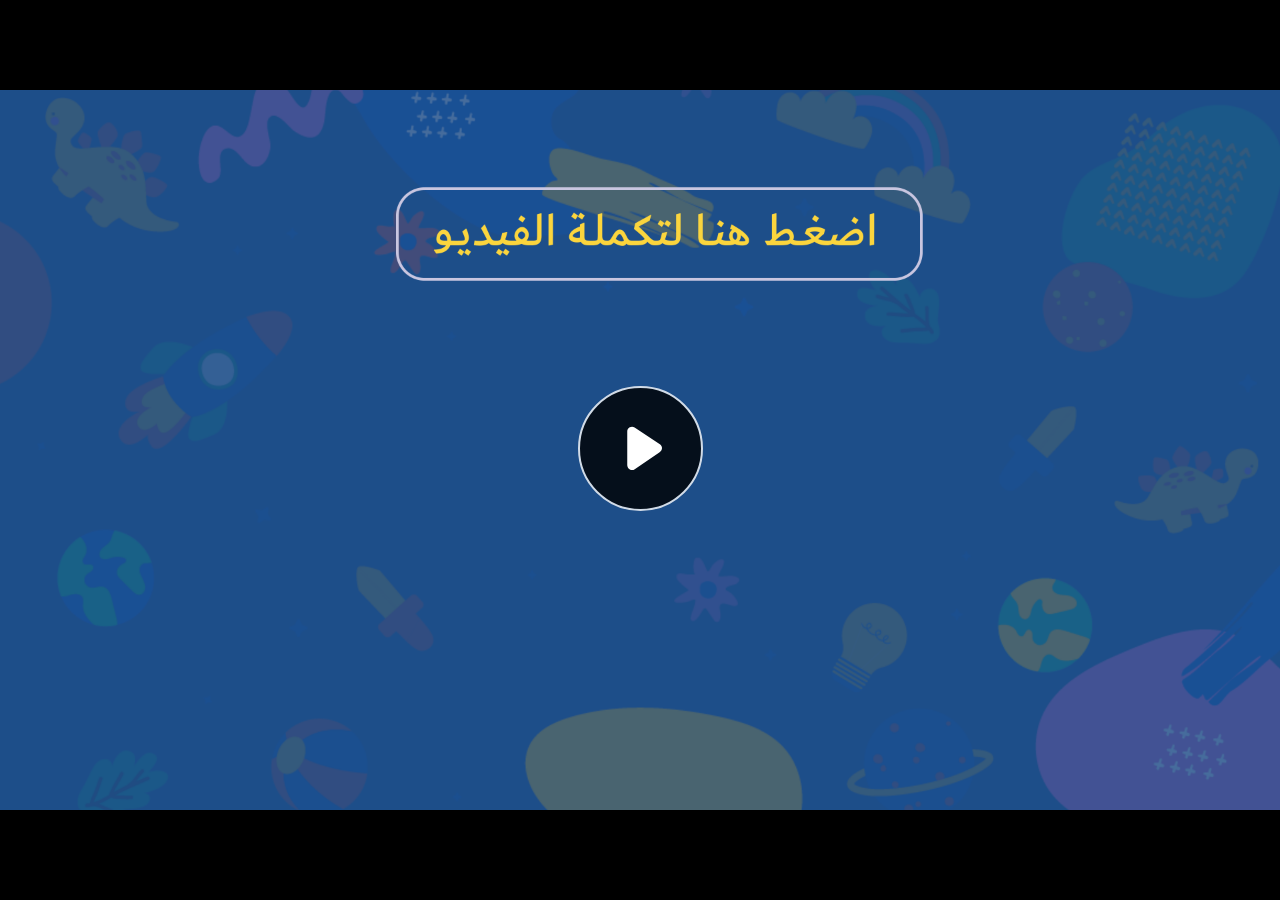
<file: index.html>
﻿<!doctype html>
<html lang="en-US">
<head>
  <meta charset="utf-8">
  <!-- Created using Storyline 360 - http://www.articulate.com  -->
  <!-- version: 3.71.29339.0 -->
  <title> EG.G4.EMATH.SEM2.UA.T2.S1.2 (Q2)</title>
  <meta http-equiv="x-ua-compatible" content="IE=edge"/>
  <meta name="viewport" content="width=device-width,initial-scale=1,user-scalable=no,shrink-to-fit=no,minimal-ui"/>
  <meta name="apple-mobile-web-app-capable" content="yes"/>
  <style>
    html, body { height: 100%; padding: 0; margin: 0 }
    #app { height: 100%; width: 100%; }
  </style>

  <script>
    window.DS = {};
    window.globals = {
      DATA_PATH_BASE: '',
      HAS_FRAME: true,
      HAS_SLIDE: true,

      lmsPresent: false,
      tinCanPresent: false,
      cmi5Present: false,
      aoSupport: false,
      scale: 'noscale',
      captureRc: false,
      browserSize: 'optimal',
      bgColor: '#282828',
      features: 'AccessibleVideo,ConnectionMessages,FullScreenToggle,InsertSvgPicture,LayerPresentAsDialog,MultipleQuizTracking,UpdatedScrollingPanels,UpdatedThemeEditor',
      themeName: 'unified',
      preloaderColor: '#FFFFFF',
      suppressAnalytics: false,
      productChannel: 'stable',
      publishSource: 'storyline',
      aid: 'aid|dd341018-a8d3-41b5-95f5-fb131f3e5e10',
      cid: '697dac5c-148d-4a1a-a8a9-b9f780e92e8a',
      playerVersion: '3.71.29339.0',
      publishTimestamp: '2023-02-12T17:12:33.2521035Z',
      maxIosVideoElements: 10,
      connectionSettings: { message: 'You%20are%20offline.%20Trying%20to%20reconnect...', useDarkTheme: false },

      
      parseParams: function(qs) {
        if (window.globals.parsedParams != null) {
          return window.globals.parsedParams;
        }
        qs = (qs || window.location.search.substr(1)).split('+').join(' ');
        var params = {},
            tokens,
            re = /[?&]?([^=]+)=([^&]*)/g;

        while (tokens = re.exec(qs)) {
          params[decodeURIComponent(tokens[1]).trim()] =
            decodeURIComponent(tokens[2]).trim();
        }
        window.globals.parsedParams = params;
        return params;
      }

    };
  </script>
  <script>
    var isIe11 = ('ActiveXObject' in window || window.MSBlobBuilder != null)
      && window.msCrypto != null && !window.ActiveXObject;
    if (isIe11) {
      window.globals.unsupportedBrowser = true;
      document.write(atob('[base64]'));
    }
  </script>
  
  <script>window.THREE = { };</script>
  
</head>
<body style="background: #282828" class="cs-HTML theme-unified">
  <!-- 360 -->
  <script>!function(e){var i=/iPhone/i,o=/iPod/i,n=/iPad/i,t=/(?=.*\bAndroid\b)(?=.*\bMobile\b)/i,d=/Android/i,s=/(?=.*\bAndroid\b)(?=.*\bSD4930UR\b)/i,b=/(?=.*\bAndroid\b)(?=.*\b(?:KFOT|KFTT|KFJWI|KFJWA|KFSOWI|KFTHWI|KFTHWA|KFAPWI|KFAPWA|KFARWI|KFASWI|KFSAWI|KFSAWA)\b)/i,r=/IEMobile/i,h=/(?=.*\bWindows\b)(?=.*\bARM\b)/i,a=/BlackBerry/i,l=/BB10/i,p=/Opera Mini/i,f=/(CriOS|Chrome)(?=.*\bMobile\b)/i,u=/(?=.*\bFirefox\b)(?=.*\bMobile\b)/i,c=new RegExp("(?:Nexus 7|BNTV250|Kindle Fire|Silk|GT-P1000)","i"),w=function(e,i){return e.test(i)},A=function(e){var A=e||navigator.userAgent,v=A.split("[FBAN");if(void 0!==v[1]&&(A=v[0]),this.apple={phone:w(i,A),ipod:w(o,A),tablet:!w(i,A)&&w(n,A),device:w(i,A)||w(o,A)||w(n,A)},this.amazon={phone:w(s,A),tablet:!w(s,A)&&w(b,A),device:w(s,A)||w(b,A)},this.android={phone:w(s,A)||w(t,A),tablet:!w(s,A)&&!w(t,A)&&(w(b,A)||w(d,A)),device:w(s,A)||w(b,A)||w(t,A)||w(d,A)},this.windows={phone:w(r,A),tablet:w(h,A),device:w(r,A)||w(h,A)},this.other={blackberry:w(a,A),blackberry10:w(l,A),opera:w(p,A),firefox:w(u,A),chrome:w(f,A),device:w(a,A)||w(l,A)||w(p,A)||w(u,A)||w(f,A)},this.seven_inch=w(c,A),this.any=this.apple.device||this.android.device||this.windows.device||this.other.device||this.seven_inch,this.phone=this.apple.phone||this.android.phone||this.windows.phone,this.tablet=this.apple.tablet||this.android.tablet||this.windows.tablet,"undefined"==typeof window)return this},v=function(){var e=new A;return e.Class=A,e};"undefined"!=typeof module&&module.exports&&"undefined"==typeof window?module.exports=A:"undefined"!=typeof module&&module.exports&&"undefined"!=typeof window?module.exports=v():"function"==typeof define&&define.amd?define("isMobile",[],e.isMobile=v()):e.isMobile=v()}(this);
    window.isMobile.apple.tablet = window.isMobile.apple.tablet ||
      (navigator.platform === 'MacIntel' && navigator.maxTouchPoints > 1);
    window.isMobile.apple.device = window.isMobile.apple.device || window.isMobile.apple.tablet;
    window.isMobile.tablet = window.isMobile.tablet || window.isMobile.apple.tablet;
    window.isMobile.any = window.isMobile.any || window.isMobile.apple.tablet;
  </script>

  <div id="focus-sink" tabindex="-1"></div>

  <div id="preso"></div>
  <script>
    (function() {

      var classTypes = [ 'desktop', 'mobile', 'phone', 'tablet' ];

      var addDeviceClasses = function(prefix, testObj) {
        var curr, i;
        for (i = 0; i < classTypes.length; i++) {
          curr = classTypes[i];
          if (testObj[curr]) {
            document.body.classList.add(prefix + curr);
          }
        }
      };

      var params = window.globals.parseParams(),
          isDevicePreview = params.devicepreview === '1',
          isPhoneOverride = params.deviceType === 'phone' || (isDevicePreview && params.phone == '1'),
          isTabletOverride = (params.deviceType === 'tablet' || isDevicePreview) && !isPhoneOverride,
          isMobileOverride = isPhoneOverride || isTabletOverride;

      var deviceView = {
        desktop: !window.isMobile.any && !isMobileOverride,
        mobile: window.isMobile.any || isMobileOverride,
        phone: isPhoneOverride || (window.isMobile.phone && !isTabletOverride),
        tablet: isTabletOverride || window.isMobile.tablet
      };

      window.globals.deviceView = deviceView;
      window.isMobile.desktop = !window.isMobile.any;
      window.isMobile.mobile = window.isMobile.any;

      addDeviceClasses('view-', deviceView);

    })();
  </script>
  
  <script src='story_content/user.js' type=text/javascript></script>
  <div class="slide-loader"></div>

  <script>
    var doc = document, loader = doc.body.querySelector('.slide-loader'); [ 1, 2, 3 ].forEach(function(n) { var d = doc.createElement('div'); d.style.backgroundColor = window.globals.preloaderColor; d.classList.add('mobile-loader-dot'); d.classList.add('dot' + n); loader.appendChild(d); });
  </script>

  <div class="mobile-load-title-overlay" style="display: none">
    <div class="mobile-load-title"> EG.G4.EMATH.SEM2.UA.T2.S1.2 (Q2)</div>
  </div>

  <div class="mobile-chrome-warning"></div>

  
<style>
  .warn-connection-dialog {
    display: none;
    background: transparent;
    pointer-events: none;
    position: fixed;
    left: 0;
    top: 0;
    width: 100%;
    height: 100%;
    z-index: 999;
  }

  .warn-connection-content {
    border-radius: 4px;
    background: white;
    border: 1px solid #E7E7E7;
    color: #333333;
    box-shadow: 0 2px 4px rgba(0, 0, 0, 0.25);
    transition: all 150ms ease-out;
    position: absolute;
    white-space: nowrap;
  }

  .view-phone.is-landscape .warn-connection-content {
    left: 23px;
    bottom: 23px;
  }

  .view-tablet.is-landscape .warn-connection-content {
    left: 50%;
    top: 20px;
    transform: translateX(-50%);
  }

  .is-portrait .warn-connection-content {
    transform: translate(-50%, calc(-100% - 15px));
  }

  .warn-connection-content p {
    display: inline-block;
    margin: 0 8px 0 0;
    line-height: 33px;
    font-size: 11px;
  }

  .warn-connection-content svg {
    position: relative;
    vertical-align: middle;
    margin: 0 2px 2px 8px;
  }

  .view-desktop .warn-connection-content {
    left: 1.5em;
    bottom: 1.5em;
  }

  .view-desktop .warn-connection-content p {
    font-size: 1.1em;
  }

  .is-offline .warn-connection-dialog {
    display: block;
  }

  .is-offline .cs-panel * {
    pointer-events: none !important;
  }

  .is-offline .cs-panel {
    pointer-events: all !important;
  }

  .is-offline #nav-controls * {
    pointer-events: none !important;
  }

  .is-offline #nav-controls {
    pointer-events: all !important;
  }
</style>

<div class="warn-connection-dialog">
  <div class="warn-connection-content">
    <svg width="17" height="15" viewBox="0 0 17 15" xmlns="http://www.w3.org/2000/svg">
      <path fill="#8F0000" stroke="white" d="M16.07,12.98 L15.88,12.23 L9.51,1.21 C8.97,0.26,7.6,0.26,7.06,1.21 L0.69,12.23 C0.15,13.16,0.81,14.36,1.91,14.36 H14.65 C15.47,14.36,16.05,13.7,16.07,12.98 Z"/>
      <path fill="white" stroke="white" d="M8.58,5.5 C8.35,5.28,8.5,5.35,8.21,5.32 C8.09,5.35,7.97,5.49,7.96,5.67 C7.97,5.79,7.98,5.92,7.98,6.04 L7.98,6.04 C7.99,6.17,8,6.31,8.01,6.43 L8.01,6.44 C8.03,6.92,8.06,7.41,8.09,7.9 L8.09,7.9 C8.12,8.39,8.14,8.88,8.17,9.37 C8.17,9.39,8.18,9.42,8.2,9.44 C8.23,9.46,8.25,9.47,8.28,9.47 C8.31,9.47,8.34,9.46,8.35,9.44 C8.37,9.43,8.38,9.4,8.39,9.35 L8.39,9.34 C8.39,9.24,8.4,9.15,8.4,9.05 L8.4,9.05 C8.41,8.96,8.41,8.86,8.42,8.75 C8.43,8.44,8.45,8.12,8.47,7.81 L8.47,7.81 C8.49,7.49,8.51,7.18,8.53,6.87 C8.55,6.46,8.56,6.05,8.59,5.64 L8.6,5.62 C8.6,5.57,8.59,5.53,8.58,5.5 L8.21,5.32 Z"/>
      <circle fill="white" stroke="white" cx="8.3" cy="11.35" r="0.3"/>
    </svg>
    <p>You are offline. Trying to reconnect...</p>
  </div>
</div>

<script>
  (function() {
    window.DS.connection = {
      warningShown: false,
      assets: {},
      loadingAssetGroup: false,
      retryDelay: 500
    };

    // @TODO this is POC code and can be cleaned up a bit more if we move forward
    // with the feature



    // The `window.globals.features` variable must be set in `webpack.dev.config` when testing locally - it is not enough
    // to have it in the data - but it must be set there as well.
    var useConnectionMessages = window.AbortController != null &&
      window.location.protocol != 'file:' &&
      window.globals.features.indexOf('ConnectionMessages') != -1;

    window.DS.connection.useConnectionMessages = useConnectionMessages

    var assetCount = 0;
    var checkLoadedId;
    var connectionSettings = window.globals.connectionSettings;

    if (useConnectionMessages && connectionSettings != null) {
      var contentEl = document.querySelector('.warn-connection-content');
      var messageEl = contentEl.querySelector('p')

      if (connectionSettings.useDarkTheme) {
        contentEl.style.borderColor = '#BABBBA';
        contentEl.style.backgroundColor = '#282828';
        contentEl.style.color = '#FFFFFF';
      }

      if (connectionSettings.message != null) {
        messageEl.textContent = window.decodeURIComponent(connectionSettings.message);
      }
    }

    function checkAssetsReady() {
      for (var i in DS.connection.assets) {
        if (!DS.connection.assets[i].success) {
          return false;
        }
      }
      return true;
    }

    function stopAssetGroup() {
      if (!useConnectionMessages) { return; }

      assetCount = 0;

      DS.connection.oldAssetGroup = DS.connection.assets;
      DS.connection.assets = {};
      DS.connection.loadingAssetGroup = false;
      clearInterval(checkLoadedId);
    }

    function startAssetGroup() {
      if (!useConnectionMessages) { return; }
      var ticks = 0;
      clearInterval(checkLoadedId);
      checkLoadedId = setInterval(function() {
        var loaded = 0;
        if (assetCount === 0 && loaded === 0) {
          clearInterval(checkLoadedId);
          return;
        }

        for (var i in DS.connection.assets) {
          if (DS.connection.assets[i].success) {
            loaded++;
          }
        }

        if (assetCount === loaded && checkAssetsReady()) {
          for (var i in DS.connection.assets) {
            if (DS.connection.assets[i].action) {
              DS.connection.assets[i].action();
            }
          }
          hideWarning();
          stopAssetGroup();
        }
      }, 100)
    }

    function requiredAsset(url, action, retry, type) {
      if (!useConnectionMessages) { return; }
      if (DS.connection.assets[url]) { return; }

      DS.connection.assets[url] = {
        success: false, action: action, retry: retry, type: type
      };
      assetCount = Object.keys(DS.connection.assets).length;
      if (!DS.connection.loadingAssetGroup) {
        startAssetGroup();
      }
      DS.connection.loadingAssetGroup = true;
    }

    function assetLoaded(url) {
      if (!useConnectionMessages) { return; }
      if (DS.connection.assets[url]) {
        DS.connection.assets[url].success = true;
      }
    }

    function assetFailed(url) {
      if (!useConnectionMessages) { return; }
      if (!DS.connection.assets[url]) {
        if (/\.js$/.test(url)) {
          setTimeout(function() {
            if (DS.connection.lastSlideLoaded != null) {
              DS.connection.lastSlideLoaded();
            }
          }, DS.connection.retryDelay);
        }
        return;
      }
      if (!DS.connection.warningShown) { showWarning(); }
      if (DS.connection.assets[url].retry) {
        setTimeout(function() {
          if (!DS.connection.assets[url].success) {
            DS.connection.assets[url].retry()
          }
        }, DS.connection.retryDelay);
      }
    }

    function hideWarning() {
      document.body.classList.remove('is-offline');
      DS.connection.warningShown = false;
    }
    DS.connection.hideWarning = hideWarning

    function showWarning(btn) {
      document.body.classList.add('is-offline')
      DS.connection.warningShown = true;
      updateWarningPosition();
    }

    function updateWarningPosition() {
      if (!DS.connection.warningShown) {
        return;
      }

      var isPortrait = document.body.classList.contains('is-portrait');
      var warningEl = document.querySelector('.warn-connection-content');

      if (isPortrait) {
        var slide = document.querySelector('.primary-slide');
        var slideRect = slide.getBoundingClientRect();

        warningEl.style.top = `${slideRect.top}px`
        warningEl.style.left = `${slideRect.left + slideRect.width / 2}px`
      } else {
        warningEl.style.top = null;
        warningEl.style.left = null;
      }

      window.requestAnimationFrame(updateWarningPosition);
    }

    // these will all be noops if the feature flag isn't set in
    // the data and `window.globals.features`
    DS.connection.requiredAsset = requiredAsset;
    DS.connection.assetLoaded = assetLoaded;
    DS.connection.assetFailed = assetFailed;
    DS.connection.stopAssetGroup = stopAssetGroup;
    DS.connection.startAssetGroup = startAssetGroup;
  })();
</script>


  <script>
    
    if (window.autoSpider && window.vInterfaceObject) {
      document.querySelector('.mobile-load-title-overlay').style.display = 'none';
    }
  </script>

  

  <link rel="stylesheet" href="html5/data/css/output.min.css" data-noprefix/>
</body>
<script src="html5/lib/scripts/bootstrapper.min.js"></script>
</html>
</file>
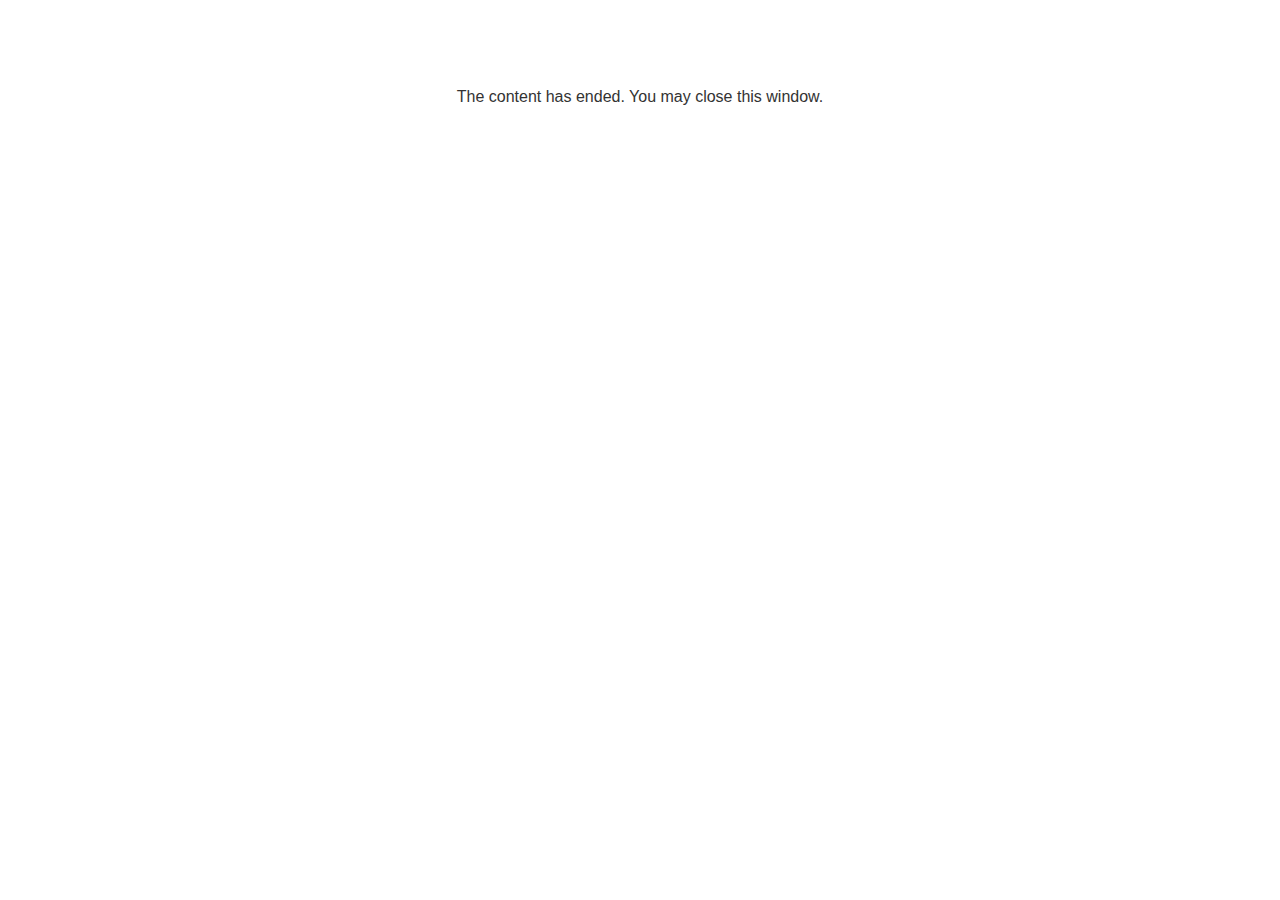
<file: lms/goodbye.html>
<!doctype html>
<html>
<body style="background-color: #ffffff;">

<p role="alert" style="color: #333333;font-family: Lato, articulate, tahoma, arial;font-size: medium;text-align: center;">
<br><br><br><br>
The content has ended. You may close this window.
</p>

</body>
</html>
</file>
<file: html5/data/css/output.min.css>
@font-face {
  font-family: 'LatoBold Charset1_ Bold87421C96';
  src: url('[data-uri]');
  font-style: normal;
  font-weight: normal;
}
@font-face {
  font-family: 'Lato Charset1_ 5XlD6bBa1D3C132B';
  src: url('[data-uri]');
  font-style: normal;
  font-weight: normal;
}
@font-face {
  font-family: 'Dubai Charset1_ 6m28qsU86A94F7E';
  src: url('[data-uri]');
  font-style: normal;
  font-weight: normal;
}
@font-face {
  font-family: 'Open Sans Charset1_ 63dC0BF71A3';
  src: url('[data-uri]');
  font-style: normal;
  font-weight: normal;
}
@font-face {
  font-family: 'Dubai Medium Charset1_ 2BA76FF5';
  src: url('[data-uri]');
  font-style: normal;
  font-weight: normal;
}
@font-face {
  font-family: 'DubaiBold Charset1_Bold81BB3624';
  src: url('[data-uri]');
  font-style: normal;
  font-weight: normal;
}
@font-face {
  font-family: 'Dubai Charset0_v8wz5Y8k741D6E07';
  src: url('[data-uri]');
  font-style: normal;
  font-weight: normal;
}
@font-face {
  font-family: 'Open Sans Charset0_v9TY33EDE6F2';
  src: url('[data-uri]');
  font-style: normal;
  font-weight: normal;
}
@font-face {
  font-family: 'Dubai Medium Charset0_v389EBE1D';
  src: url('[data-uri]');
  font-style: normal;
  font-weight: normal;
}
@font-face {
  font-family: 'DubaiBold Charset0_BoldD2773439';
  src: url('[data-uri]');
  font-style: normal;
  font-weight: normal;
}
.cs-HTML {
  background: rgba(40, 40, 40, 1);
}
.cs-npnxnanbnsnfns00000000001 .cs-infopanel  {
  box-shadow: 0 1px 0 rgba(0, 0, 0, 0);
  background: rgba(255, 255, 255, 1);
}
.cs-npnxnanbnsnfns00000000001 .cs-infopanel .cs-link {
  color: rgba(186, 187, 186, 1);
}
.cs-npnxnanbnsnfns00000000001 .cs-infopanel .cs-link:hover {
  color: rgba(255, 255, 255, 1);
}
.cs-npnxnanbnsnfns00000000001 .cs-infopanel .cs-name {
  color: rgba(68, 68, 68, 1);
}
.cs-npnxnanbnsnfns00000000001 .cs-infopanel .cs-title {
  color: rgba(153, 153, 153, 1);
}
.cs-npnxnanbnsnfns00000000001 .cs-infopanelpopup  {
  box-shadow: 0 1px 0 rgba(0, 0, 0, 0);
  background: rgba(0, 0, 0, 0);
}
.cs-npnxnanbnsnfns00000000001 .cs-infopanelpopup .cs-link {
  color: rgba(255, 0, 0, 1);
}
.cs-npnxnanbnsnfns00000000001 .cs-infopanelpopup .cs-link:hover {
  color: rgba(255, 255, 255, 1);
}
.cs-npnxnanbnsnfns00000000001 .cs-infopanelpopup .cs-name {
  color: rgba(255, 255, 255, 1);
}
.cs-npnxnanbnsnfns00000000001 .cs-infopanelpopup .cs-bio {
  color: rgba(186, 187, 186, 1);
}
.cs-npnxnanbnsnfns00000000001 .cs-timer  {
  color: rgba(186, 187, 186, 1);
}
.cs-npnxnanbnsnfns00000000001 .cs-duration stop:first-child {
  stop-color: rgba(60, 60, 60, 1);
}
.cs-npnxnanbnsnfns00000000001 .cs-duration stop:last-child {
  stop-color: rgba(60, 60, 60, 1);
}
.cs-npnxnanbnsnfns00000000001 .cs-elapsed stop:first-child {
  stop-color: rgba(254, 227, 71, 1);
}
.cs-npnxnanbnsnfns00000000001 .cs-elapsed stop:last-child {
  stop-color: rgba(254, 227, 71, 1);
}
.cs-npnxnanbnsnfns00000000001 .cs-timer .cs-pie .cs-innerstroke {
  stroke: rgba(199, 199, 199, 1);
}
.cs-npnxnanbnsnfns00000000001 .cs-timer .cs-pie .cs-innerborder {
  stroke: rgba(255, 255, 255, 1);
}
.cs-npnxnanbnsnfns00000000001 .cs-window  {
  box-shadow: 0 8px 5px rgba(0, 0, 0, 0.2);
  border-color: rgba(49, 99, 0, 0);
  background: rgba(33, 33, 33, 1);
  color: rgba(248, 248, 248, 1);
}
.cs-npnxnanbnsnfns00000000001 .cs-window .cs-diva {
  border-color: rgba(78, 78, 78, 1);
}
.cs-npnxnanbnsnfns00000000001 .cs-window .cs-divb {
  border-color: rgba(78, 78, 78, 0);
}
.cs-npnxnanbnsnfns00000000001 .cs-editor .cs-editor-slide {
  color: rgba(226, 226, 226, 1);
}
.cs-npnxnanbnsnfns00000000001 .cs-editor .cs-editor-html {
  color: rgba(186, 187, 186, 1);
}
.cs-npnxnanbnsnfns00000000001 .cs-editor .cs-editor-button {
  text-shadow: 0 1px 0 rgba(0, 0, 0, 0);
  color: rgba(255, 255, 255, 1);
  border-color: rgba(211, 211, 211, 1);
  background: rgba(34, 34, 34, 1);
}
.cs-npnxnanbnsnfns00000000001 .cs-editor .cs-editor-button:hover {
  background: rgba(68, 68, 68, 1);
}
.cs-npnxnanbnsnfns00000000001 .cs-editor .cs-editor-button:active {
  background: rgba(68, 68, 68, 1);
}
.cs-npnxnanbnsnfns00000000001 .cs-listitem  {
  color: rgba(186, 187, 186, 1);
  border-color: none;
  border: 1px solid transparent;
}
.cs-npnxnanbnsnfns00000000001 .cs-listitem:hover {
  background: rgba(255, 255, 255, 0.06);
  border-color: rgba(108, 108, 108, 1) !important;
  border-width: 1px;
  border-radius: 2px;
  border-style: solid;
  box-sizing: border-box;
}
.cs-npnxnanbnsnfns00000000001 .cs-listitem.hover {
  background: rgba(255, 255, 255, 0.06);
  border-color: rgba(108, 108, 108, 1) !important;
  border-width: 1px;
  border-radius: 2px;
  border-style: solid;
  box-sizing: border-box;
}
.cs-npnxnanbnsnfns00000000001 .cs-glossary  {
  color: rgba(186, 187, 186, 1);
}
.cs-npnxnanbnsnfns00000000001 .cs-glossary .cs-scrolling-panel {
  background: rgba(0, 0, 0, 0);
}
.cs-npnxnanbnsnfns00000000001 .cs-glossary .cs-term.cs-selected .cs-choice-list-trigger {
  color: rgba(255, 255, 255, 1);
  background: rgba(255, 255, 255, 1);
}
.cs-npnxnanbnsnfns00000000001 .cs-glossary .cs-term.cs-selected .cs-choice-list-trigger:focus {
  color: rgba(255, 255, 255, 1);
  background: rgba(255, 255, 255, 1);
}
.cs-npnxnanbnsnfns00000000001 .cs-glossary .cs-term:hover .cs-choice-list-trigger {
  background: rgba(186, 187, 186, 1);
}
.cs-npnxnanbnsnfns00000000001 .cs-glossary .cs-term.hover .cs-choice-list-trigger {
  background: rgba(186, 187, 186, 1);
}
.cs-npnxnanbnsnfns00000000001 .cs-glossary .cs-term .cs-choice-list-trigger:focus {
  background: rgba(186, 187, 186, 1);
}
.cs-npnxnanbnsnfns00000000001 .cs-glossary .cs-diva {
  border-color: rgba(0, 0, 0, 0);
}
.cs-npnxnanbnsnfns00000000001 .cs-glossary .cs-divb {
  border-color: rgba(0, 0, 0, 0);
}
.cs-npnxnanbnsnfns00000000001 .cs-glossary .cs-divc {
  border-color: rgba(0, 0, 0, 0);
}
.cs-npnxnanbnsnfns00000000001 .cs-glossary .cs-heading {
  color: rgba(248, 248, 248, 1);
  font-weight: 700;
}
.note-content p span {
  color: rgba(186, 187, 186, 1);
  line-height: 1.4em;
  font-size: 103.769%;
}
.cs-npnxnanbnsnfns00000000001 .cs-resource .cs-separator {
  border-color: rgba(0, 0, 0, 0);
}
.cs-npnxnanbnsnfns00000000001 .cs-outline  {
  color: rgba(45, 45, 45, 1);
}
.cs-npnxnanbnsnfns00000000001 .cs-outline .cs-diva {
  border-color: rgba(0, 0, 0, 0);
}
.cs-npnxnanbnsnfns00000000001 .cs-outline .cs-divb {
  border-color: rgba(0, 0, 0, 0);
}
.cs-npnxnanbnsnfns00000000001 .cs-outline .cs-divc {
  border-color: rgba(0, 0, 0, 0);
}
.cs-npnxnanbnsnfns00000000001 .cs-outline .cs-search-filter:hover {
  color: rgba(0, 0, 0, 0);
}
.cs-npnxnanbnsnfns00000000001 .cs-outline .cs-search-filter.hover {
  color: rgba(0, 0, 0, 0);
}
.cs-npnxnanbnsnfns00000000001 .cs-transcript  {
  color: rgba(255, 255, 255, 1);
}
.cs-npnxnanbnsnfns00000000001 .cs-transcript .cs-div {
  border-color: rgba(0, 0, 0, 0);
}
.cs-npnxnanbnsnfns00000000001 .cs-tabs:not(.topmenu-item) {
  color: rgba(248, 248, 248, 1);
}
.cs-npnxnanbnsnfns00000000001 .cs-tabs .cs-inner-button:not(.topmenu-item) {
  text-shadow: 0 1px 0 rgba(0, 0, 0, 0);
}
.cs-npnxnanbnsnfns00000000001 .cs-tabs:hover:not(.topmenu-item) {
  color: rgba(248, 248, 248, 1);
}
.cs-npnxnanbnsnfns00000000001 .cs-tabs.cs-selected {
  background: rgba(0, 0, 0, 0);
  color: rgba(248, 248, 248, 1);
}
.cs-npnxnanbnsnfns00000000001 .cs-seekcontrol  {
  background: rgba(0, 0, 0, 0);
  border-color: rgba(0, 0, 0, 0);
}
.cs-npnxnanbnsnfns00000000001 .cs-seekcontrol .cs-button:hover .cs-icon {
  fill: rgba(255, 255, 255, 1);
}
.cs-npnxnanbnsnfns00000000001 .cs-seekcontrol .cs-button.hover .cs-icon {
  fill: rgba(255, 255, 255, 1);
}
.cs-npnxnanbnsnfns00000000001 .cs-seekcontrol .cs-button .cs-icon-shadow {
  fill: rgba(0, 0, 0, 0);
}
.cs-npnxnanbnsnfns00000000001 .cs-seekcontrol .cs-button .cs-icon {
  fill: rgba(180, 180, 180, 1);
}
.cs-npnxnanbnsnfns00000000001 .cs-seekcontrol .cs-seek .cs-fill {
  background: rgba(255, 255, 255, 0.6);
}
.cs-npnxnanbnsnfns00000000001 .cs-seekcontrol .cs-seek {
  background: rgba(108, 108, 108, 1);
  border-color: rgba(0, 0, 0, 0);
}
.cs-npnxnanbnsnfns00000000001 .cs-searchinput .cs-input {
  color: rgba(186, 187, 186, 1);
  border-color: rgba(0, 0, 0, 0);
  background: rgba(255, 255, 255, 0.06);
}
.cs-npnxnanbnsnfns00000000001 .cs-searchinput .cs-input:focus {
  color: rgba(248, 248, 248, 1);
  background: rgba(41, 41, 41, 1);
}
.cs-npnxnanbnsnfns00000000001 .cs-searchinput .cs-input:hover {
  box-shadow: inset 0 0 1px 0 rgba(69, 126, 19, 0);
}
.cs-npnxnanbnsnfns00000000001 .cs-searchinput .cs-input.hover {
  box-shadow: inset 0 0 1px 0 rgba(69, 126, 19, 0);
}
.cs-npnxnanbnsnfns00000000001 .cs-searchinput .cs-button .cs-icon {
  fill: rgba(186, 187, 186, 1);
}
.cs-npnxnanbnsnfns00000000001 .cs-searchinput .cs-button:hover {
  fill: rgba(63, 133, 0, 1);
}
.cs-npnxnanbnsnfns00000000001 .cs-searchinput .cs-button.hover {
  fill: rgba(63, 133, 0, 1);
}
.cs-npnxnanbnsnfns00000000001 .cs-menu  {
  box-shadow: 0 1px 0 rgba(0, 0, 0, 0);
  background: rgba(33, 33, 33, 1);
}
.cs-npnxnanbnsnfns00000000001 .cs-topmenu-item.active .cs-tab {
  background: rgba(33, 33, 33, 1);
}
.cs-npnxnanbnsnfns00000000001 .cs-logo  {
  box-shadow: 0 1px 0 rgba(37, 75, 0, 1);
  background: rgba(255, 255, 255, 0);
}
.cs-npnxnanbnsnfns00000000001 .cs-checkbox  {
  color: rgba(255, 255, 255, 1);
}
.cs-npnxnanbnsnfns00000000001 .cs-checkbox:hover {
  border-color: rgba(175, 221, 130, 1);
}
.cs-npnxnanbnsnfns00000000001 .cs-checkbox.hover {
  border-color: rgba(175, 221, 130, 1);
}
.cs-npnxnanbnsnfns00000000001 .cs-checkbox .cs-box {
  color: rgba(255, 255, 255, 1);
  border-color: rgba(42, 83, 0, 1);
}
.cs-npnxnanbnsnfns00000000001 .cs-checkbox .cs-box:checked::after {
  color: rgba(43, 196, 0, 1);
}
.cs-npnxnanbnsnfns00000000001 .cs-button  {
  text-shadow: 0 1px 0 rgba(0, 0, 0, 0);
  color: rgba(186, 187, 186, 1);
  border-color: rgba(0, 0, 0, 0);
  background: rgba(0, 0, 0, 0);
  box-shadow: 0 1px 0 rgba(0, 0, 0, 0);
}
.cs-npnxnanbnsnfns00000000001 .cs-button .cs-icon {
  fill: rgba(186, 187, 186, 1);
}
.cs-npnxnanbnsnfns00000000001 .cs-button .cs-icon-shadow {
  fill: rgba(0, 0, 0, 0);
}
.cs-npnxnanbnsnfns00000000001 .cs-button:hover {
  background: rgba(248, 248, 248, 1);
}
.cs-npnxnanbnsnfns00000000001 .cs-button.hover {
  background: rgba(248, 248, 248, 1);
}
.cs-npnxnanbnsnfns00000000001 .cs-button:active {
  background: rgba(0, 0, 0, 0);
}
.cs-npnxnanbnsnfns00000000001 .cs-button.cs-disabled:hover {
  background: rgba(0, 0, 0, 0);
}
.cs-npnxnanbnsnfns00000000001 .cs-button.cs-disabled.hover {
  background: rgba(0, 0, 0, 0);
}
.cs-npnxnanbnsnfns00000000001 .cs-button.cs-disabled:active {
  background: rgba(0, 0, 0, 0);
}
.cs-npnxnanbnsnfns00000000001 .cs-button.cs-volume:hover {
  background: rgba(0, 0, 0, 0);
}
.cs-npnxnanbnsnfns00000000001 .cs-button.cs-volume.hover {
  background: rgba(0, 0, 0, 0);
}
.cs-npnxnanbnsnfns00000000001 .cs-button.cs-volume:active {
  background: rgba(0, 0, 0, 0);
}
.cs-npnxnanbnsnfns00000000001.cs-base  {
  color: rgba(186, 187, 186, 1);
  border-color: rgba(40, 40, 40, 1);
  background: rgba(40, 40, 40, 1);
}
.cs-npnxnanbnsnfns00000000001.cs-base .cs-separator .cs-diva {
  background: rgba(69, 69, 69, 1);
}
.cs-npnxnanbnsnfns00000000001.cs-base .cs-separator .cs-divb {
  background: rgba(0, 0, 0, 0);
}
.cs-npnxnanbnsnfns00000000001.cs-base .cs-topmenu-item.active .cs-tab {
  border-color: rgba(69, 69, 69, 1);
}
.cs-npnxnanbnsnfns00000000001.cs-base .cs-topmenu-item.active .cs-panel {
  border-color: rgba(69, 69, 69, 1);
}
.cs-npnxnanbnsnfns00000000001.cs-base .cs-left {
  background: rgba(33, 33, 33, 1);
}
.cs-npnxnanbnsnfns00000000001.cs-base .cs-area-primary .cs-slide-container {
  background: rgba(40, 40, 40, 1);
}
.cs-npnxnanbnsnfns00000000001.cs-base.cs-custom-theme .cs-brandhighlight-bg {
  background: rgba(79, 189, 244, 1) !important;
}
.cs-npnxnanbnsnfns00000000001.cs-base.cs-custom-theme .cs-brandhighlight-secondary-bg {
  background: rgba(255, 255, 255, 1) !important;
}
.cs-npnxnanbnsnfns00000000001.cs-base.cs-custom-theme .cs-brandhighlight-border {
  border-color: rgba(79, 189, 244, 1) !important;
}
.cs-npnxnanbnsnfns00000000001.cs-base.cs-custom-theme .cs-brandhighlight-text {
  color: rgba(79, 189, 244, 1) !important;
}
.cs-npnxnanbnsnfns00000000001.cs-base.cs-custom-theme .cs-brandhighlight-fill {
  fill: rgba(79, 189, 244, 1) !important;
}
.cs-npnxnanbnsnfns00000000001.cs-base.cs-custom-theme .cs-listitem.cs-selected {
  background-color: rgba(255, 255, 255, 0.06) !important;
}
.cs-npnxnanbnsnfns00000000001 .cs-volume::-moz-range-thumb {
  border-color: rgba(43, 85, 0, 1);
  box-shadow: inset 0 0 1px 0 rgba(43, 85, 0, 1);
  background: rgba(255, 255, 255, 1);
}
.cs-npnxnanbnsnfns00000000001 .cs-volume::-ms-thumb {
  border-color: rgba(43, 85, 0, 1);
  box-shadow: inset 0 0 1px 0 rgba(43, 85, 0, 1);
  background: rgba(255, 255, 255, 1);
}
.cs-npnxnanbnsnfns00000000001 .cs-volume::-webkit-slider-thumb {
  border-color: rgba(43, 85, 0, 1);
  box-shadow: inset 0 0 1px 0 rgba(43, 85, 0, 1);
  background: rgba(255, 255, 255, 1);
}
.cs-npnxnanbnsnfns00000000001 .cs-volume::-moz-range-track {
  border-color: rgba(66, 140, 1, 1);
  background: rgba(108, 108, 108, 1);
}
.cs-npnxnanbnsnfns00000000001 .cs-volume::-ms-track {
  border-color: rgba(66, 140, 1, 1);
  background: rgba(108, 108, 108, 1);
}
.cs-npnxnanbnsnfns00000000001 .cs-volume::-webkit-slider-runnable-track {
  border-color: rgba(66, 140, 1, 1);
  background: rgba(108, 108, 108, 1);
}
body.show-focus .tab-focus-box {
  box-shadow: 0 0 0 1px rgba(255, 255, 0, 1), 0 0 0 3px rgba(0, 32, 96, 1), 0 0 5px 5px rgba(255, 255, 0, 1);
  border-color: transparent;
  outline: 2px transparent solid;
}
.skipnav {
  box-shadow: 0 0 0 1px rgba(255, 255, 0, 1), 0 0 0 3px rgba(0, 32, 96, 1), 0 0 5px 5px rgba(255, 255, 0, 1);
  border-color: transparent;
  outline: 2px transparent solid;
}
.cs-npnxnanbnsnfns00000000001 .cs-listitem:hover {
  color: none;
}
.cs-npnxnanbnsnfns00000000001 .cs-listitem.hover {
  color: none;
}
.cs-npnxnanbnsnfns00000000001 .cs-listitem.cs-viewed {
  color: #BABBBA;
}
.cs-npnxnanbnsnfns00000000001 .cs-listitem {
  color: #BABBBA;
}
.cs-npnxnanbnsnfns00000000001 .cs-listitem:hover .cs-icon-carrot * {
  fill: none;
}
.cs-npnxnanbnsnfns00000000001 .cs-listitem.hover .cs-icon-carrot * {
  fill: none;
}
.cs-npnxnanbnsnfns00000000001 .cs-listitem .cs-icon-carrot {
  color: none;
  top: calc(3px);
}
.cs-npnxnanbnsnfns00000000001 .cs-listitem .cs-icon-carrot .cs-shadow {
  color: #F8F8F8;
}
.cs-npnxnanbnsnfns00000000001 .item-collapsible .is-scene {
  color: #F8F8F8 !important;
  font-weight: 700;
}
.cs-npnxnanbnsnfns00000000001 .is-scene .cs-icon-carrot * {
  color: #F8F8F8 !important;
  font-weight: 700;
}
.cs-npnxnanbnsnfns00000000001 .is-scene:not(.outline-links-collapse) > a {
  color: #F8F8F8;
}
.cs-npnxnanbnsnfns00000000001 .is-scene:not(.outline-links-collapse) .cs-icon-carrot * {
  fill: none !important;
  color: #F8F8F8 !important;
}
.cs-npnxnanbnsnfns00000000001 .tabs, .cs-npnxnanbnsnfns00000000001 .cs-logo {
  border-bottom: 1px solid rgba(108, 108, 108, 1);
}
.cs-npnxnanbnsnfns00000000001 .area-secondary-wrapper:after {
  background-image: url('[data-uri]');
  background-size: 100%;
}
.cs-npnxnanbnsnfns00000000001 .panel-footer {
  background: #212121;
}
.cs-npnxnanbnsnfns00000000001 #outline-search {
  background: rgba(255, 255, 255, 0.06);
  border-color: rgba(108, 108, 108, 1);
  border-width: 1px;
  border-style: solid;
}
.cs-npnxnanbnsnfns00000000001 .topmenu-panel #outline-search {
  background: #545454;
}
.cs-npnxnanbnsnfns00000000001 .search-icon circle, .cs-npnxnanbnsnfns00000000001 .search-icon path {
  stroke: #BABBBA;
}
.cs-npnxnanbnsnfns00000000001 #outline-search input[type   =search] {
  color: #F8F8F8;
}
.cs-npnxnanbnsnfns00000000001 #outline-search ::-webkit-input-placeholder {
  color: #BABBBA !important;
}
.cs-npnxnanbnsnfns00000000001 #outline-search :-ms-input-placeholder {
  color: #BABBBA !important;
}
.cs-npnxnanbnsnfns00000000001 #outline-search ::-moz-placeholder {
  color: #BABBBA !important;
  opacity: 1;
}
.cs-npnxnanbnsnfns00000000001 .cs-topmenu-item.active, body:not(.is-touchable-tablet) .cs-npnxnanbnsnfns00000000001 .cs-topmenu-item:hover {
  color: #F8F8F8;
}
.cs-npnxnanbnsnfns00000000001 .cs-topmenu-item.button-tapped {
  color: #F8F8F8;
}
.cs-npnxnanbnsnfns00000000001 .cs-topmenu-item.active .cs-tab, .cs-npnxnanbnsnfns00000000001 .cs-topmenu-item .cs-tab {
  background: transparent !important;
  border: none !important;
}
.cs-npnxnanbnsnfns00000000001 .top-tabs-drop-icon div {
  background: #BABBBA;
}
.cs-npnxnanbnsnfns00000000001 .cs-panel.topmenu-panel .panel-content, .cs-npnxnanbnsnfns00000000001 .top-tabs-drop {
  background: #212121;
}
.cs-npnxnanbnsnfns00000000001 .cs-topmenu-item.active .cs-panel {
  background: #212121;
}
.cs-npnxnanbnsnfns00000000001 .cs-menu.topmenu-panel, .cs-npnxnanbnsnfns00000000001 .top-tabs-drop {
  border: 1px solid rgba(69, 69, 69, 1) !important;
  border-radius: 3px;
}
.cs-npnxnanbnsnfns00000000001 .resources .resources-list a:hover {
  background: rgba(255, 255, 255, 0.06);
}
body:not(.is-touchable-tablet) .cs-npnxnanbnsnfns00000000001 .resources .resources-list a:hover {
  background: rgba(255, 255, 255, 0.06);
}
.cs-npnxnanbnsnfns00000000001 .resources .resources-list a.hover {
  background: rgba(255, 255, 255, 0.06);
}
body:not(.is-touchable-tablet) .cs-npnxnanbnsnfns00000000001 .resources .resources-list a.hover {
  background: rgba(255, 255, 255, 0.06);
}
.cs-npnxnanbnsnfns00000000001 .resources .resources-list a.button-tapped {
  background: rgba(255, 255, 255, 0.06);
}
.cs-npnxnanbnsnfns00000000001 .cs-icon path, .cs-npnxnanbnsnfns00000000001 .cs-icon rect, .cs-npnxnanbnsnfns00000000001 .cs-icon polygon, .cs-npnxnanbnsnfns00000000001 .menu-icon-wrapper.menu-icon-wrapper-hover path {
  fill: #BABBBA;
}
.cs-npnxnanbnsnfns00000000001 .cs-icon .icon-stroke-only {
  fill: none !important;
  stroke: #BABBBA !important;
}
body:not(.is-touchable-tablet) .cs-npnxnanbnsnfns00000000001 .cs-button:hover .cs-icon path, body:not(.is-touchable-tablet) .cs-npnxnanbnsnfns00000000001 .cs-button:hover .cs-icon rect, body:not(.is-touchable-tablet) .cs-npnxnanbnsnfns00000000001 .cs-button:hover .cs-icon polygon {
  fill: #F8F8F8;
}
body:not(.is-touchable-tablet) .cs-npnxnanbnsnfns00000000001 .cs-tabs:hover .search-icon circle, body:not(.is-touchable-tablet) .cs-npnxnanbnsnfns00000000001 .cs-tabs:hover .search-icon path {
  stroke: #F8F8F8;
}
.cs-npnxnanbnsnfns00000000001 .cs-button.button-tapped .cs-icon path, .cs-npnxnanbnsnfns00000000001 .cs-button.button-tapped .cs-icon rect, .cs-npnxnanbnsnfns00000000001 .cs-button.button-tapped .cs-icon polygon {
  fill: #F8F8F8;
}
body:not(.is-touchable-tablet) .cs-npnxnanbnsnfns00000000001 .cs-button:hover .cs-icon .icon-stroke-only {
  fill: none !important;
  stroke: #F8F8F8 !important;
}
.cs-npnxnanbnsnfns00000000001 .cs-button:button-tapped .cs-icon .icon-stroke-only {
  fill: none !important;
  stroke: #F8F8F8 !important;
}
.cs-npnxnanbnsnfns00000000001 .menu-icon-wrapper.menu-icon-wrapper-hover svg path {
  fill: #F8F8F8;
}
.floating-sidebar:not(.sidebar-closed) .cs-npnxnanbnsnfns00000000001 #hamburger .menu-icon-wrapper svg path {
  fill: #BABBBA;
}
.floating-sidebar:not(.sidebar-closed) .cs-npnxnanbnsnfns00000000001 #hamburger .menu-icon-wrapper.menu-icon-wrapper-hover svg path {
  fill: #F8F8F8;
}
.cs-npnxnanbnsnfns00000000001 .volume .btn:before {
  background-image: url('[data-uri]');
}
.cs-npnxnanbnsnfns00000000001 .volume-track {
  background: #6C6C6C;
}
.cs-npnxnanbnsnfns00000000001 .volume-icon circle {
  stroke: #BABBBA;
}
.cs-npnxnanbnsnfns00000000001 .cs-settings > .settings-panel {
  background: #212121;
  border: 1px solid rgba(69, 69, 69, 1) !important;
  border-radius: 3px;
}
.cs-npnxnanbnsnfns00000000001 .cs-settings > .panel-down-arrow {
  fill: #212121;
}
.cs-npnxnanbnsnfns00000000001 .switch-toggle .border {
  stroke: #7C7C7C;
}
.cs-npnxnanbnsnfns00000000001 .switch-toggle .thumb-off .thumb {
  fill: #A2A2A2;
}
.cs-npnxnanbnsnfns00000000001 .switch-toggle .thumb-on .track {
  fill: rgba(79, 189, 244, 1);
}
.cs-npnxnanbnsnfns00000000001 .switch-toggle .thumb-off .track {
  fill: rgba(255, 255, 255, 0.1);
}
.cs-npnxnanbnsnfns00000000001 .switch-label {
  color: #BABBBA;
}
.cs-npnxnanbnsnfns00000000001 .cs-panel .scrollarea-btn:after {
  background: rgba(179, 180, 179, 0.75);
}
.scrollarea-scrollbar:hover .scrollarea-btn:after, .scrollarea-scrollbar.highlight-scrollbar .scrollarea-btn:after {
  background: rgba(179, 180, 179, 0.75);
}
.floating-sidebar .sidebar-overlay {
  background: rgba(0, 0, 0, 0.85);
}
.cs-npnxnanbnsnfns00000000001 .overlay-message {
  background: rgba(0, 0, 0, 0.85);
}
.cs-npnxnanbnsnfns00000000001 .top-ui-bg, .cs-npnxnanbnsnfns00000000001 .bottom-ui-bg, .cs-npnxnanbnsnfns00000000001 .right-ui-bg, .cs-npnxnanbnsnfns00000000001 .left-ui-bg {
  background: rgba(40, 40, 40, 0.8);
}
.cs-npnxnanbnsnfns00000000001 .circle-progress-bg {
  fill: #282828;
}
.cs-npnxnanbnsnfns00000000001 .circle-progress-well {
  fill: #6C6C6C;
}
.cs-npnxnanbnsnfns00000000001 .circle-progress-pie {
  stroke: #6C6C6C;
}
.cs-npnxnanbnsnfns00000000001 .lightbox .option-pane {
  background: rgba(40, 40, 40, 0.8);
}
.cs-npnxnanbnsnfns00000000001 .lightbox .option-pane:before {
  background: #282828;
}
.cs-npnxnanbnsnfns00000000001 .message-window {
  background: #212121;
  border: 1px solid rgba(255, 255, 255, 1) !important;
  border-radius: 3px;
}
.cs-npnxnanbnsnfns00000000001 .message-window-header p, .cs-npnxnanbnsnfns00000000001 .message-window-text {
  color: #F8F8F8;
}
.cs-npnxnanbnsnfns00000000001 .message-window-header p {
  border-bottom: 1px solid rgba(255, 255, 255, 1);
}
.cs-npnxnanbnsnfns00000000001 .message-window button.slide-object-button {
  border: 1px solid rgba(255, 255, 255, 1) !important;
}
.cs-npnxnanbnsnfns00000000001 .message-window button.slide-object-button:hover {
  background: rgba(255, 255, 255, 0.06) !important;
}
.message-window .slide-object-button tspan, .message-window .slide-object-button-text tspan {
  fill: #F8F8F8 !important;
}
body:not(.is-touchable-tablet) .cs-npnxnanbnsnfns00000000001 .cs-button:hover .text {
  color: #F8F8F8;
}
.cs-npnxnanbnsnfns00000000001 .cs-button.button-tapped .text {
  color: #F8F8F8;
}
.cs-npnxnanbnsnfns00000000001.cs-base {
  background: #282828;
}
.cs-npnxnanbnsnfns00000000001 .cs-menu {
  background: transparent;
}
.cs-npnxnanbnsnfns00000000001 .progress-bar .progress-bar-fill:after {
  background: #FFFFFF !important;
}
.cs-npnxnanbnsnfns00000000001 .volume-dot {
  background: #FFFFFF !important;
}
.fn-npnxnanbsnfns00000000001 {
  font-family: 'Lato22AB4CAF';
  -webkit-font-variant-ligatures: no-common-ligatures;
  font-variant-ligatures: no-common-ligatures;
}
.fn-pxabnsnfns00000000001 {
  font-family: 'Lato22AB4CAF';
  -webkit-font-variant-ligatures: no-common-ligatures;
  font-variant-ligatures: no-common-ligatures;
}
.fn-npxnabnsnfns00000000001 {
  font-family: 'Lato22AB4CAF';
  -webkit-font-variant-ligatures: no-common-ligatures;
  font-variant-ligatures: no-common-ligatures;
}
.fn-npnxnanbnsnfns00000000001 {
  font-family: 'Lato22AB4CAF';
  -webkit-font-variant-ligatures: no-common-ligatures;
  font-variant-ligatures: no-common-ligatures;
}
.fn-pxabnsnfns00000000000 {
  font-family: 'Lato22AB4CAF';
  -webkit-font-variant-ligatures: no-common-ligatures;
  font-variant-ligatures: no-common-ligatures;
}
@font-face {
  font-family: 'Lato22AB4CAF';
  src: url('[data-uri]');
  font-style: normal;
  font-weight: bold;
}
@font-face {
  font-family: 'Lato22AB4CAF';
  src: url('[data-uri]');
  font-style: normal;
  font-weight: normal;
}
.cs-InvalidPromptSlide .cs-6MRR9VZ6OGy-InvalidPromptSlide-btn0 {
  color: rgba(255, 255, 255, 1);
  border-color: rgba(211, 211, 211, 1);
  background: rgba(34, 34, 34, 1);
  text-shadow: 0 1px 0 rgba(0, 0, 0, 0);
}
.cs-InvalidPromptSlide .cs-6MRR9VZ6OGy-InvalidPromptSlide-btn0 .cs-html {
  color: rgba(186, 187, 186, 1);
}
.cs-InvalidPromptSlide .cs-6MRR9VZ6OGy-InvalidPromptSlide-btn0 .cs-slide {
  border-color: rgba(226, 226, 226, 1);
}
.cs-InvalidPromptSlide .cs-6MRR9VZ6OGy-InvalidPromptSlide-btn0:hover {
  background: rgba(68, 68, 68, 1);
}
.cs-InvalidPromptSlide .cs-6MRR9VZ6OGy-InvalidPromptSlide-btn0:active {
  background: rgba(68, 68, 68, 1);
}
.cs-PrintPromptSlide .cs-6MRR9VZ6OGy-PrintPromptSlide-btn0 {
  color: rgba(255, 255, 255, 1);
  border-color: rgba(211, 211, 211, 1);
  background: rgba(34, 34, 34, 1);
  text-shadow: 0 1px 0 rgba(0, 0, 0, 0);
}
.cs-PrintPromptSlide .cs-6MRR9VZ6OGy-PrintPromptSlide-btn0 .cs-html {
  color: rgba(186, 187, 186, 1);
}
.cs-PrintPromptSlide .cs-6MRR9VZ6OGy-PrintPromptSlide-btn0 .cs-slide {
  border-color: rgba(226, 226, 226, 1);
}
.cs-PrintPromptSlide .cs-6MRR9VZ6OGy-PrintPromptSlide-btn0:hover {
  background: rgba(68, 68, 68, 1);
}
.cs-PrintPromptSlide .cs-6MRR9VZ6OGy-PrintPromptSlide-btn0:active {
  background: rgba(68, 68, 68, 1);
}
.cs-ScrollPromptSlide .cs-6MRR9VZ6OGy-ScrollPromptSlide-btn0 {
  color: rgba(255, 255, 255, 1);
  border-color: rgba(211, 211, 211, 1);
  background: rgba(34, 34, 34, 1);
  text-shadow: 0 1px 0 rgba(0, 0, 0, 0);
}
.cs-ScrollPromptSlide .cs-6MRR9VZ6OGy-ScrollPromptSlide-btn0 .cs-html {
  color: rgba(186, 187, 186, 1);
}
.cs-ScrollPromptSlide .cs-6MRR9VZ6OGy-ScrollPromptSlide-btn0 .cs-slide {
  border-color: rgba(226, 226, 226, 1);
}
.cs-ScrollPromptSlide .cs-6MRR9VZ6OGy-ScrollPromptSlide-btn0:hover {
  background: rgba(68, 68, 68, 1);
}
.cs-ScrollPromptSlide .cs-6MRR9VZ6OGy-ScrollPromptSlide-btn0:active {
  background: rgba(68, 68, 68, 1);
}
.cs-ResumePromptSlide .cs-6MRR9VZ6OGy-ResumePromptSlide-btn0 {
  color: rgba(255, 255, 255, 1);
  border-color: rgba(211, 211, 211, 1);
  background: rgba(34, 34, 34, 1);
  text-shadow: 0 1px 0 rgba(0, 0, 0, 0);
}
.cs-ResumePromptSlide .cs-6MRR9VZ6OGy-ResumePromptSlide-btn0 .cs-html {
  color: rgba(186, 187, 186, 1);
}
.cs-ResumePromptSlide .cs-6MRR9VZ6OGy-ResumePromptSlide-btn0 .cs-slide {
  border-color: rgba(226, 226, 226, 1);
}
.cs-ResumePromptSlide .cs-6MRR9VZ6OGy-ResumePromptSlide-btn0:hover {
  background: rgba(68, 68, 68, 1);
}
.cs-ResumePromptSlide .cs-6MRR9VZ6OGy-ResumePromptSlide-btn0:active {
  background: rgba(68, 68, 68, 1);
}
.cs-ResumePromptSlide .cs-6MRR9VZ6OGy-ResumePromptSlide-btn1 {
  color: rgba(255, 255, 255, 1);
  border-color: rgba(211, 211, 211, 1);
  background: rgba(34, 34, 34, 1);
  text-shadow: 0 1px 0 rgba(0, 0, 0, 0);
}
.cs-ResumePromptSlide .cs-6MRR9VZ6OGy-ResumePromptSlide-btn1 .cs-html {
  color: rgba(186, 187, 186, 1);
}
.cs-ResumePromptSlide .cs-6MRR9VZ6OGy-ResumePromptSlide-btn1 .cs-slide {
  border-color: rgba(226, 226, 226, 1);
}
.cs-ResumePromptSlide .cs-6MRR9VZ6OGy-ResumePromptSlide-btn1:hover {
  background: rgba(68, 68, 68, 1);
}
.cs-ResumePromptSlide .cs-6MRR9VZ6OGy-ResumePromptSlide-btn1:active {
  background: rgba(68, 68, 68, 1);
}
.cs-ExternalInterfaceErrorSlide .cs-buttonOK {
  color: rgba(255, 255, 255, 1);
  border-color: rgba(211, 211, 211, 1);
  background: rgba(34, 34, 34, 1);
  text-shadow: 0 1px 0 rgba(0, 0, 0, 0);
}
.cs-ExternalInterfaceErrorSlide .cs-buttonOK .cs-html {
  color: rgba(186, 187, 186, 1);
}
.cs-ExternalInterfaceErrorSlide .cs-buttonOK .cs-slide {
  border-color: rgba(226, 226, 226, 1);
}
.cs-ExternalInterfaceErrorSlide .cs-buttonOK:hover {
  background: rgba(68, 68, 68, 1);
}
.cs-ExternalInterfaceErrorSlide .cs-buttonOK:active {
  background: rgba(68, 68, 68, 1);
}
</file>
